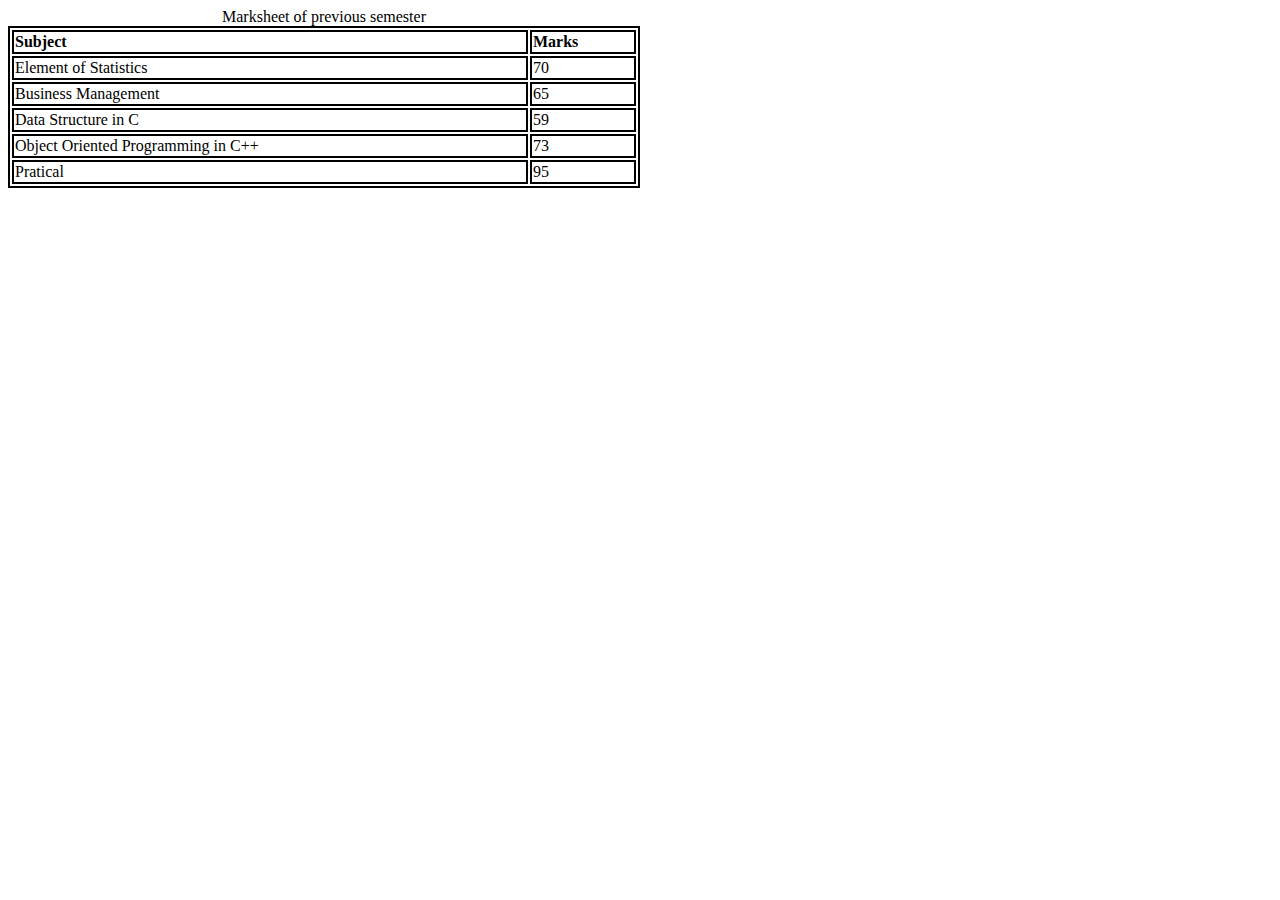
<file: Marksheet.html>
<!DOCTYPE html>
<html>
<head>
<title>
MARKSHEET
</title>
<style>
table, th, td {
  border: 2px solid black;
}

th{
  text-align:left;
}
</style>
</head>
<body>
<table style="width:50%" outline-style:solid;>
<caption>Marksheet of previous semester</caption>
<tr>
    <th>Subject</th>
    <th>Marks</th>
</tr>
<tr>
    <td>Element of Statistics</td>
    <td>70</td>
</tr>
<tr>
   <td>Business Management</td>
   <td>65</td>
</tr>
<tr>
   <td>Data Structure in C</td>
   <td>59</td>
</tr>
<tr>
   <td>Object Oriented Programming in C++</td>
   <td>73</td>
</tr>
<tr>
   <td>Pratical</td>
   <td>95</td>
</tr>
</table>
</body>
</html>
</file>
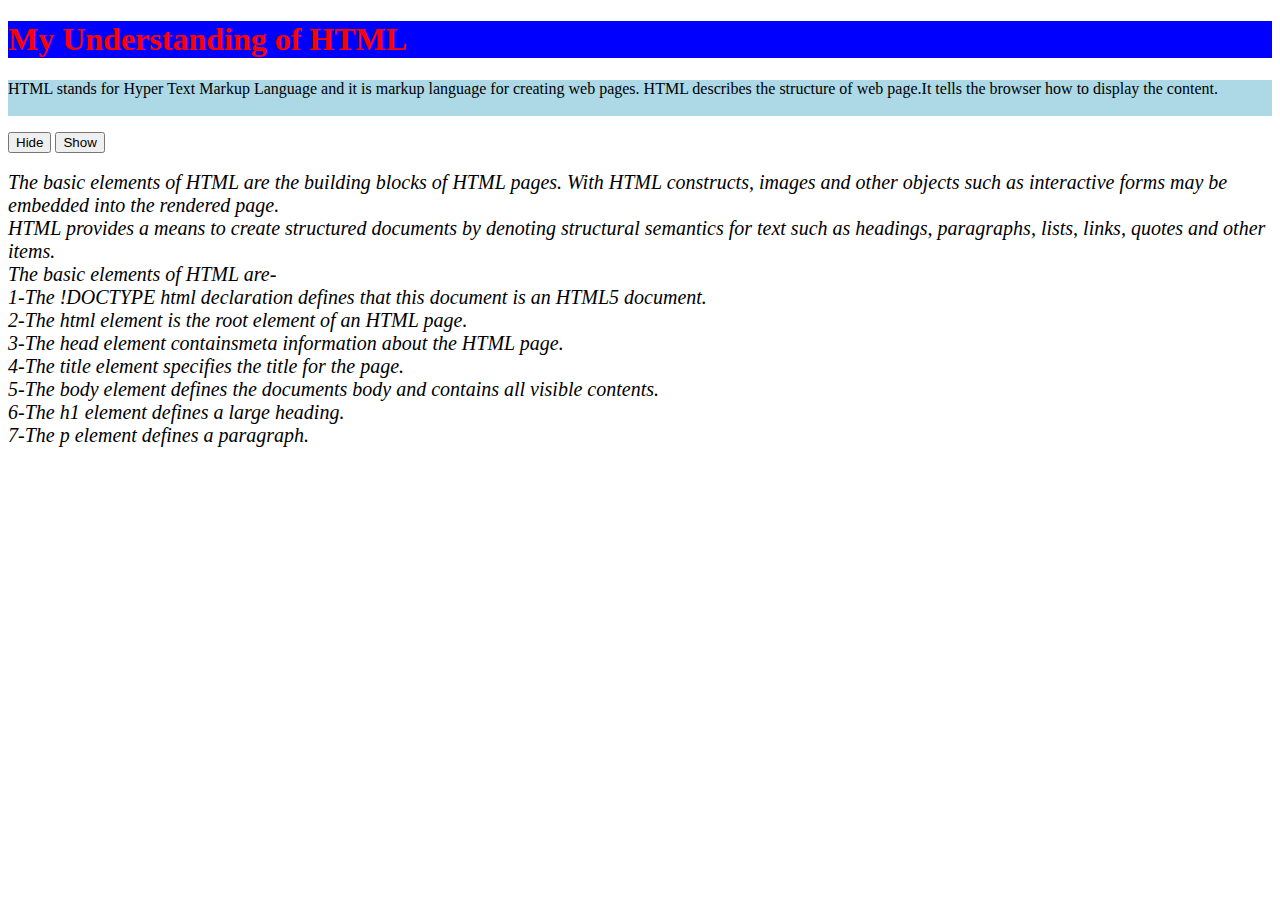
<file: my-view-on-html.html>
<!DOCTYPE html>
<html>
<head>
	<script src="https://ajax.googleapis.com/ajax/libs/jquery/3.5.1/jquery.min.js"></script>

<title>About HTML</title>
<style>
h1{
color:red;
background:blue;
font-family:verdana;
}
p{
background-color:lightblue;
}
p1{
font-style: italic;
font-size: 20px;
}
</style>
<script>
	$(document).ready(function(){
  $("#hide").click(function(){
    $("p").hide(2000);
  });
  $("#show").click(function(){
    $("p").show(2000);
  });
});
</script>
</head>
<body>

<h1>My Understanding of HTML</h1>
<p>HTML stands for Hyper Text Markup Language and it is markup language for creating web pages. HTML describes the structure of web page.It tells the browser how to display the content.
<br></br>
</p>
<button id="hide">Hide</button>
<button id="show">Show</button>
<br></br>

<p1>The basic elements of HTML are the building blocks of HTML pages. With HTML constructs, images and other objects such as interactive forms may be embedded into the rendered page.<br> HTML provides a means to create structured documents by denoting structural semantics for text such as headings, paragraphs, lists, links, quotes and other items.<br>
The basic elements of HTML are-<br>
1-The !DOCTYPE html declaration defines that this document is an HTML5 document.<br>
2-The html element is the root element of an HTML page.<br>
3-The head element containsmeta information about the HTML page.<br>
4-The title element specifies the title for the page.<br>
5-The body element defines the documents body and contains all visible contents.<br>
6-The h1 element defines a large heading.<br>
7-The p element defines a paragraph.
</p1>


</body>
</html>
</file>
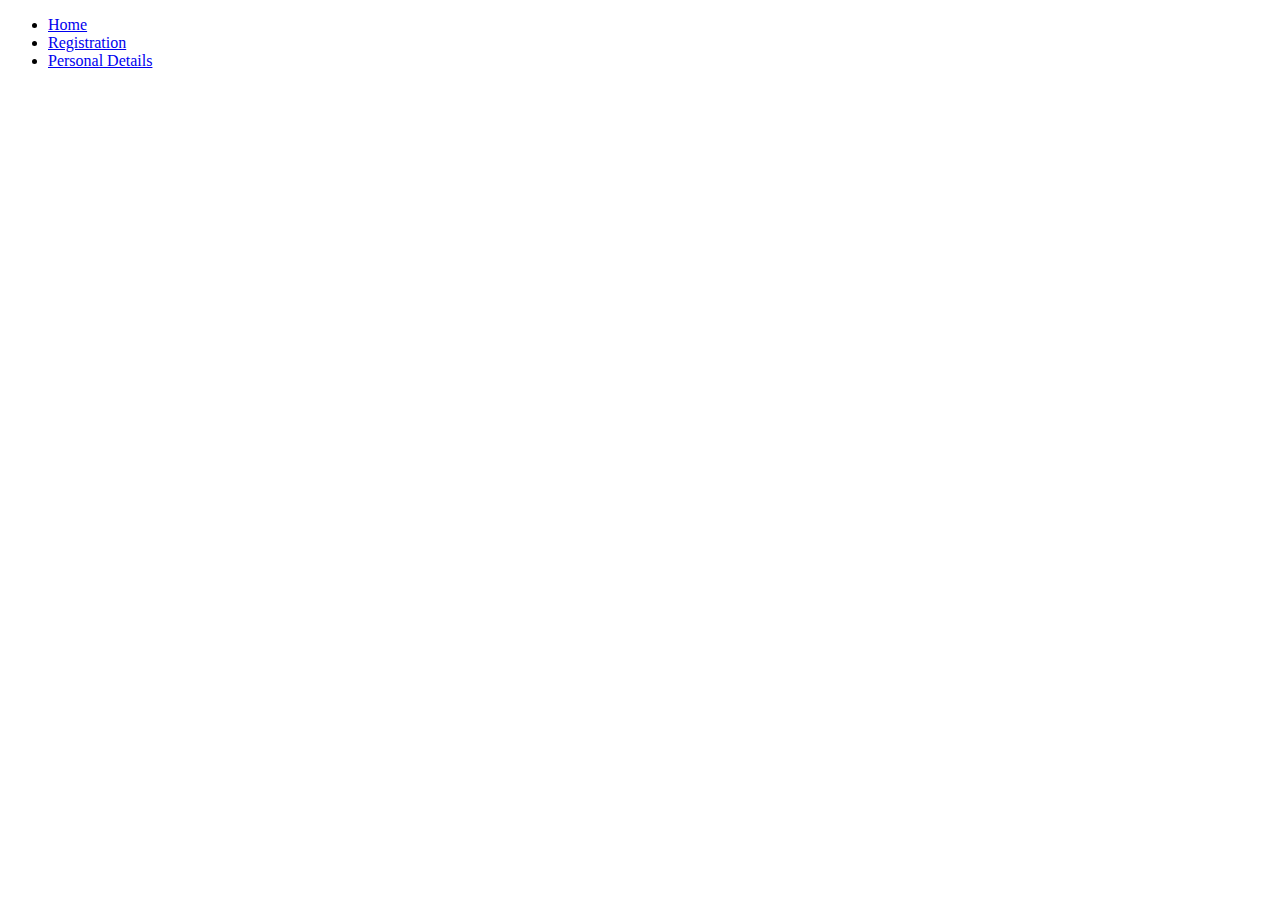
<file: navigation_bar.html>
<!DOCTYPE html>
<html>
<body>

<ul>
  <li><a href="#home">Home</a></li>
  <li><a href="#registration">Registration</a></li>
  <li><a href="#personal details">Personal Details</a></li>
</ul>

</body>
</html>
</file>
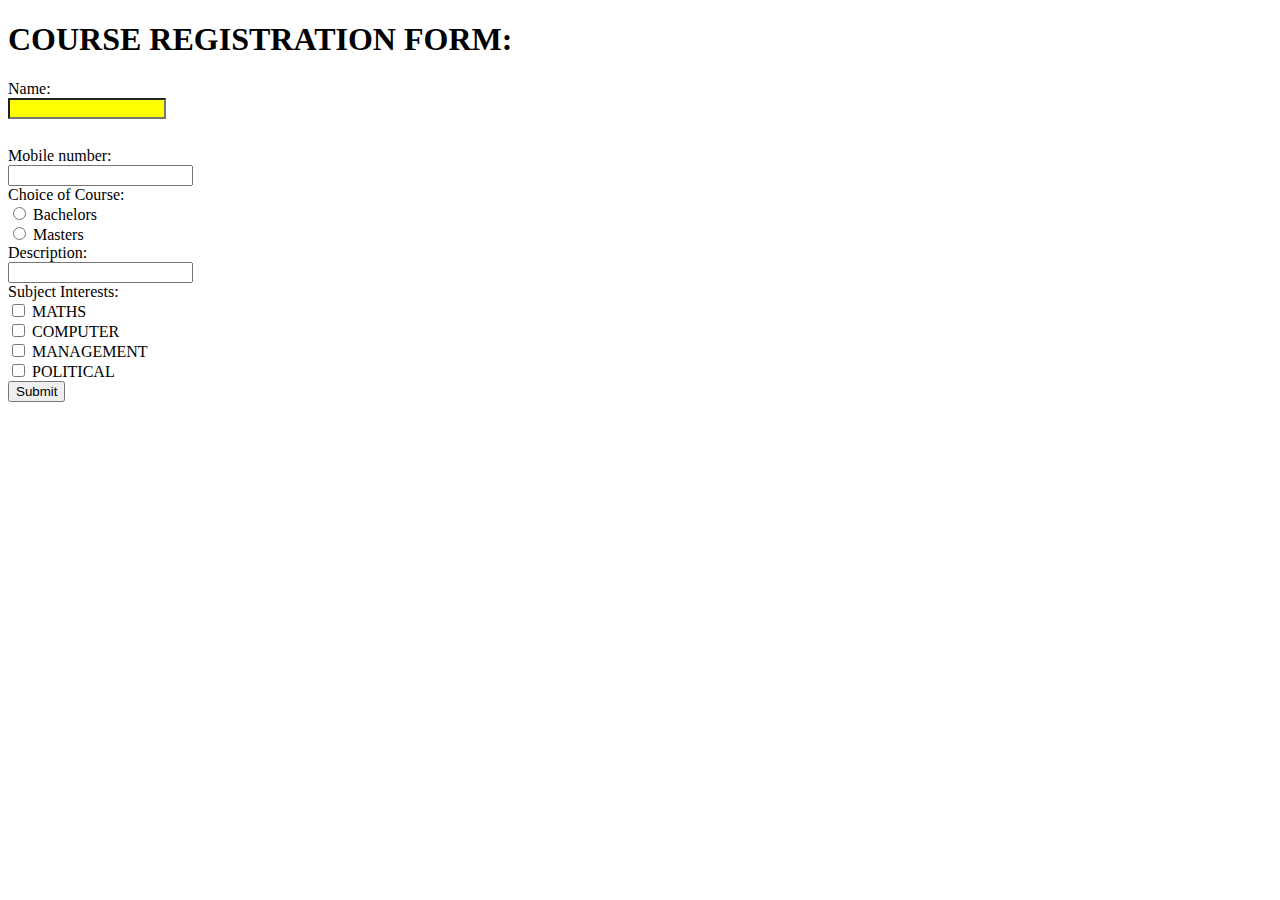
<file: Registration form.html>
<!DOCTYPE html>
<html>
<body>
    <style>
input[type="text"] {
  width: 150px;
  display: block;
  margin-bottom: 10px;
  background-color: yellow;
}
    </style>
<h1>COURSE REGISTRATION FORM:</h1>
<form>
    <label for="name">Name:</label><br>
    <input type="text" id="name" name="name"><br>
    <label for="phone">Mobile number:</label><br>
    <input type="tel" id="phone" name="phone"><br>
    <label for="course">Choice of Course:</label><br>
    <input type="radio" id="bachelors" name="course" value="bachelors">
    <label for="bachelors">Bachelors</label><br>
    <input type="radio" id="masters" name="course" value="masters">
    <label for="masters">Masters</label><br>
    <label for="description">Description:</label><br>
    <input type="textbox" id="description" name="description"><br>
    <label for="subject">Subject Interests:</label><br>
    <input type="checkbox" id="maths" name="subject" value="maths">
    <label for="maths">MATHS</label><br>
    <input type="checkbox" id="Computer" name="subject" value="Computer">
    <label for="Computer">COMPUTER</label><br>
    <input type="checkbox" id="management" name="subject" value="management">
    <label for="management">MANAGEMENT</label><br>
    <input type="checkbox" id="political" name="subject" value="political">
    <label for="political">POLITICAL</label><br>


    <button type="submit">Submit</button>
    
</form>
    </body>
</html>
</file>
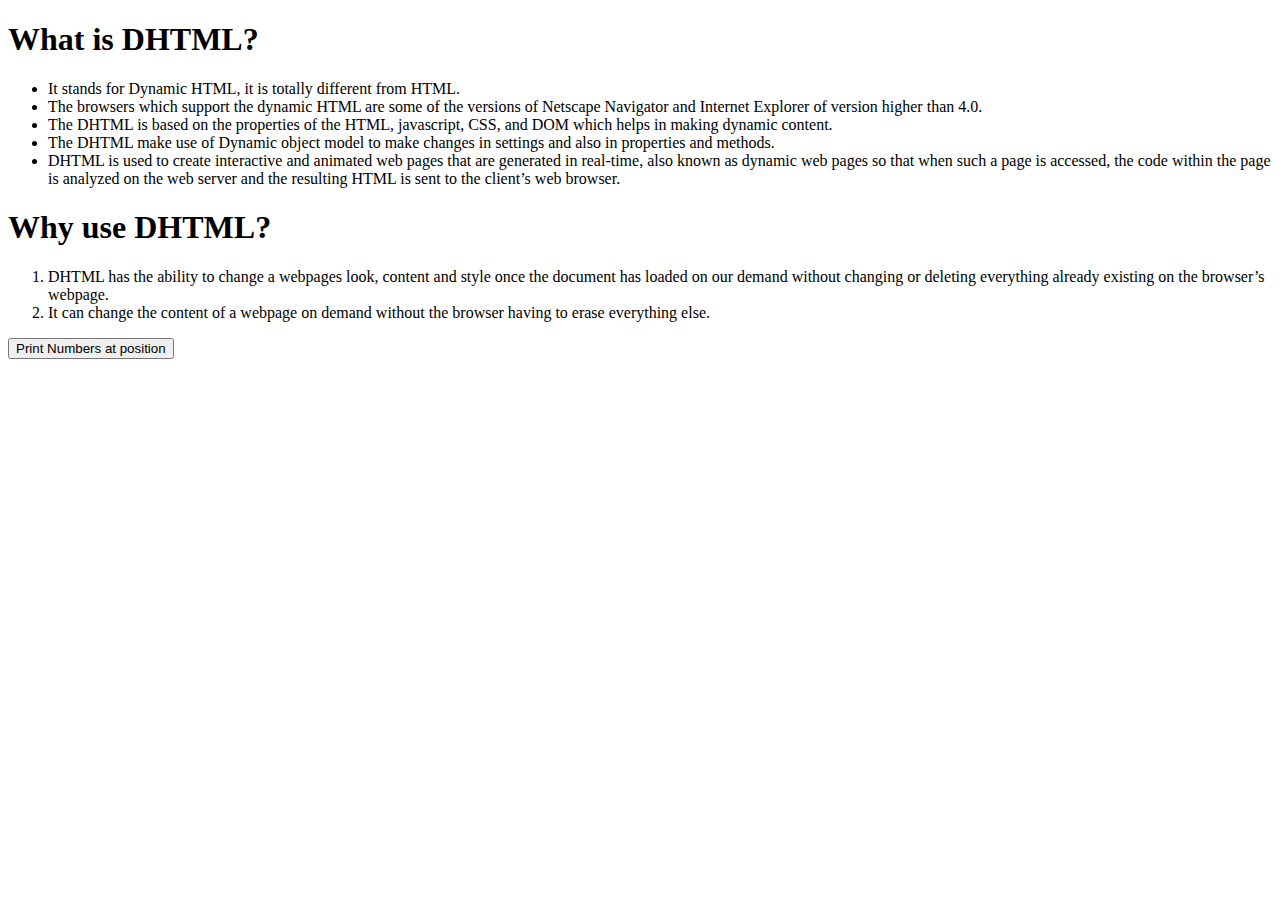
<file: Dhtml intro/DHTML intro.html>
<!DOCTYPE html>
<html>
<head>
<title>
DHTML Introduction
</title>
    <meta charset="utf-8">
    <meta name="viewport" content="width=device-width, initial-scale=1, shrink-to-fit=no">
    <link rel="stylesheet" href="bootstrap/css/bootstrap.min.css" integrity="sha384-JcKb8q3iqJ61gNV9KGb8thSsNjpSL0n8PARn9HuZOnIxN0hoP+VmmDGMN5t9UJ0Z" crossorigin="anonymous">
</head>
<body>
<h1>What is DHTML?</h1>
<p id="intro">
<ul>
 <li>It stands for Dynamic HTML, it is totally different from HTML.</li>
 <li>The browsers which support the dynamic HTML are some of the versions of Netscape Navigator and Internet Explorer of version higher than 4.0.</li>
 <li>The DHTML is based on the properties of the HTML, javascript, CSS, and DOM which helps in making dynamic content.</li>
 <li>The DHTML make use of Dynamic object model to make changes in settings and also in properties and methods.</li>
 <li>DHTML is used to create interactive and animated web pages that are generated in real-time, also known as dynamic web pages so that when such a page is accessed, the code within the page is analyzed on the web server and the resulting HTML is sent to the client’s web browser.</li>
</ul>
</p>
<h1>Why use DHTML?</h1>
<ol>
 <li>DHTML has the ability to change a webpages look, content and style once the document has loaded on our demand without changing or deleting everything already existing on the browser’s webpage.</li>
 <li>It  can change the content of a webpage on demand without the browser having to erase everything else.</li>
</ol>
<button type="button" onclick="grab();">Print Numbers at position</button>
<p id='t'></p>
<script src=intro.js></script>
</body>
</html>
</file>
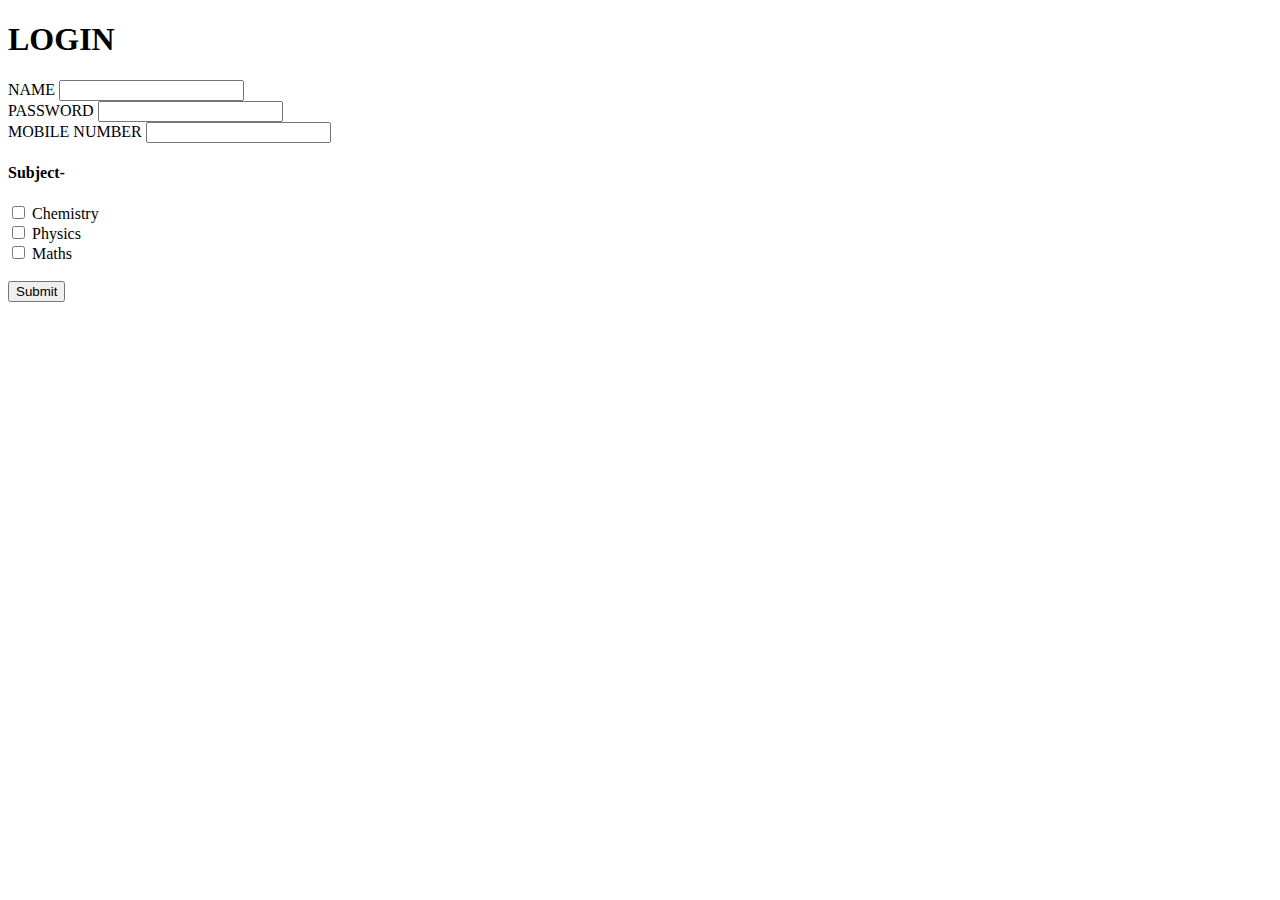
<file: forms/forms.html>
<!DOCTYPE html>
<html>
<head>
	<title>LOGIN PORTAL</title>
<script src="formjspart.js"></script>
</head>
<body>
	<h1>LOGIN</h1>
<div id="error"></div>
<form action = "/" methods="GET">
	<div>
		<label for="name">NAME</label>
		<input id="name" name="name" type="text" required>
	</div>
    <div>
		<label for="password">PASSWORD</label>
		<input id="password" name="password" type="password" required>
	</div>
	  <div>
		<label for="number">MOBILE NUMBER</label>
		<input id="number" name="number" type="Mobile" required>
	</div>
	<h4>Subject-</h4>
	<div>
		<input type="checkbox" id="chem" name="chem" value="Chemistry">
		  <label for="chem"> Chemistry</label><br>
		  <input type="checkbox" id="phy" name="phy" value="Physics">
		  <label for="phy"> Physics</label><br>
		  <input type="checkbox" id="maths" name="maths" value="Maths">
		  <label for="maths"> Maths</label><br><br>
	</div>
	<button type="submit">Submit</button>

<p id="demo"></p>

</body>
</html>
</file>
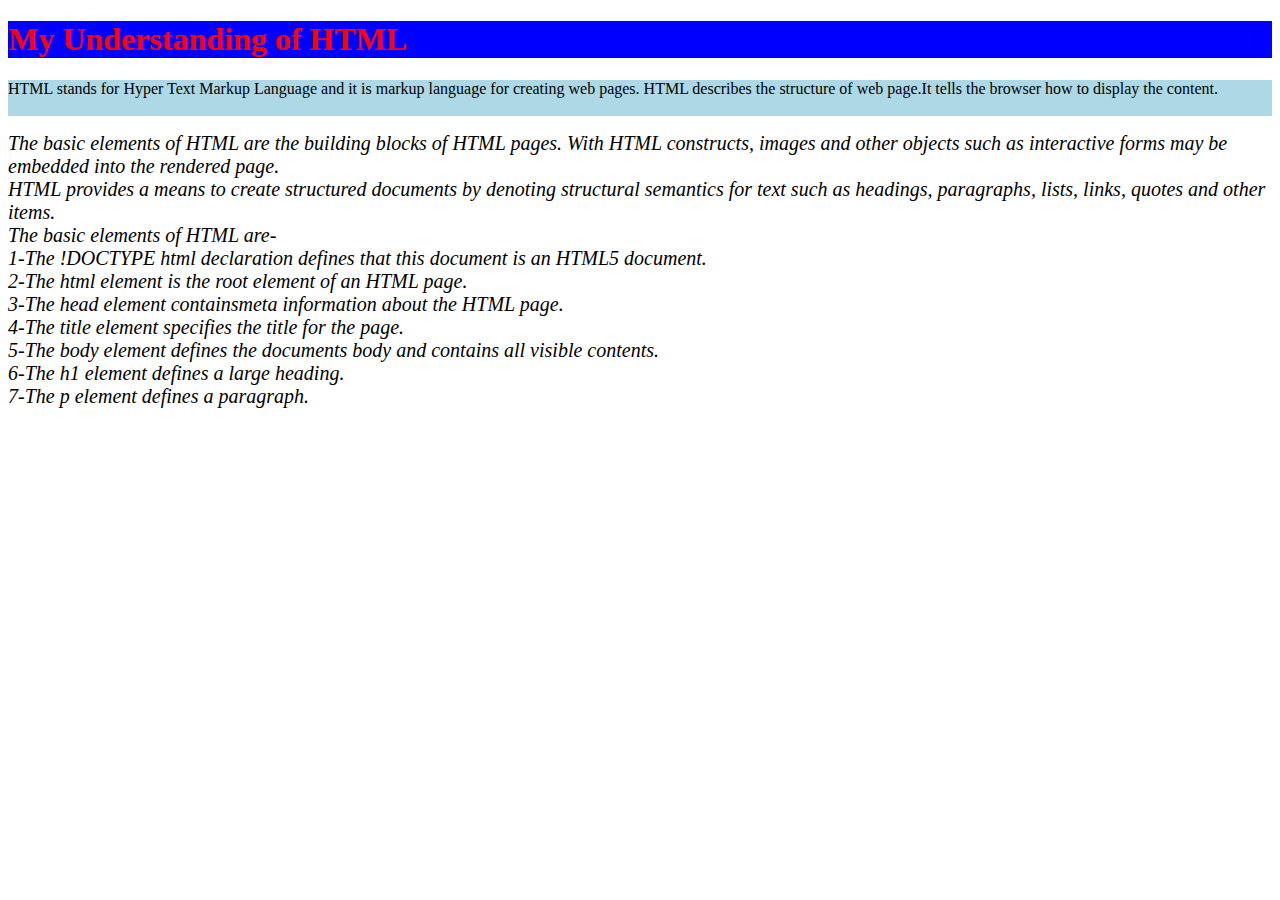
<file: html learning/my-view-on-html.html>
<!DOCTYPE html>
<html>
<head>
	<script src="https://ajax.googleapis.com/ajax/libs/jquery/3.5.1/jquery.min.js"></script>

<title>About HTML</title>
<style>
h1{
color:red;
background:blue;
font-family:verdana;
}
p{
background-color:lightblue;
}
p1{
font-style: italic;
font-size: 20px;
}
</style>
<script>
	$(document).ready(function(){
  
    $("p").dblclick();
  });
</script>
</head>
<body>

<h1>My Understanding of HTML</h1>
<p ondblclick="alert('dblclick event triggered')">
	HTML stands for Hyper Text Markup Language and it is markup language for creating web pages. HTML describes the structure of web page.It tells the browser how to display the content.
<br></br>
</p>

<p1>The basic elements of HTML are the building blocks of HTML pages. With HTML constructs, images and other objects such as interactive forms may be embedded into the rendered page.<br> HTML provides a means to create structured documents by denoting structural semantics for text such as headings, paragraphs, lists, links, quotes and other items.<br>
The basic elements of HTML are-<br>
1-The !DOCTYPE html declaration defines that this document is an HTML5 document.<br>
2-The html element is the root element of an HTML page.<br>
3-The head element containsmeta information about the HTML page.<br>
4-The title element specifies the title for the page.<br>
5-The body element defines the documents body and contains all visible contents.<br>
6-The h1 element defines a large heading.<br>
7-The p element defines a paragraph.
</p1>


</body>
</html>
</file>
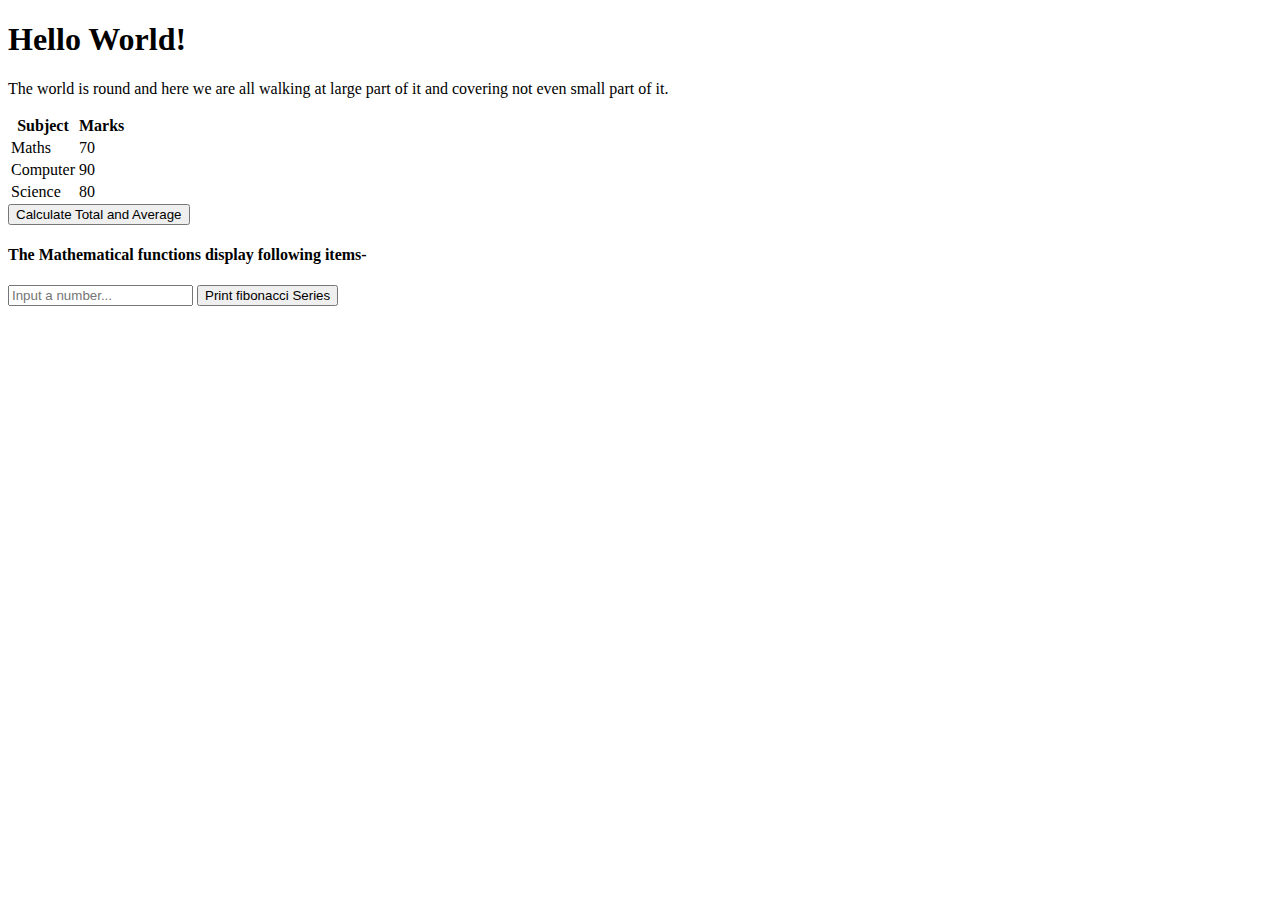
<file: Scripts/javascript.html>
<!DOCTYPE html>
<html>
<head>
	<title>JAVASCRIPT INTRO</title>
</head>
<body>
	<p1>
	<h1>Hello World! </h1>
	The world is round and here we are all walking at large part of it and covering not even small part of it.  
	
	
</p1>
<p>
	<table id="marks">
		<thead>
			<tr>
				<th>Subject</th><th>Marks</th>
			</tr>
		</thead>
		<tbody>
			<tr>
				<td>Maths</td><td>70</td>
			</tr>
			<tr>
				<td>Computer</td><td>90</td>
			</tr>
			<tr>
				<td>Science</td><td>80</td>
			</tr>
		</tbody>
	</table>
<button onclick="myCreateFunction()">Calculate Total and Average</button>
</p>
<h4>The Mathematical functions display following items-</h4>
<p id="power"></p>
<p id="squareroot"></p>
<p id="absolute"></p>
<p id="ceil"></p>
<p id="round"></p>
<p id="floor"></p>
<p id="trigno"></p>
    <input type="number" placeholder="Input a number..." id="fibonum">
    <button type="button" onclick="printfibo();">Print fibonacci Series</button>
<p id="err"></p>
<script src="main.js">
</script>
</body>
</file>
